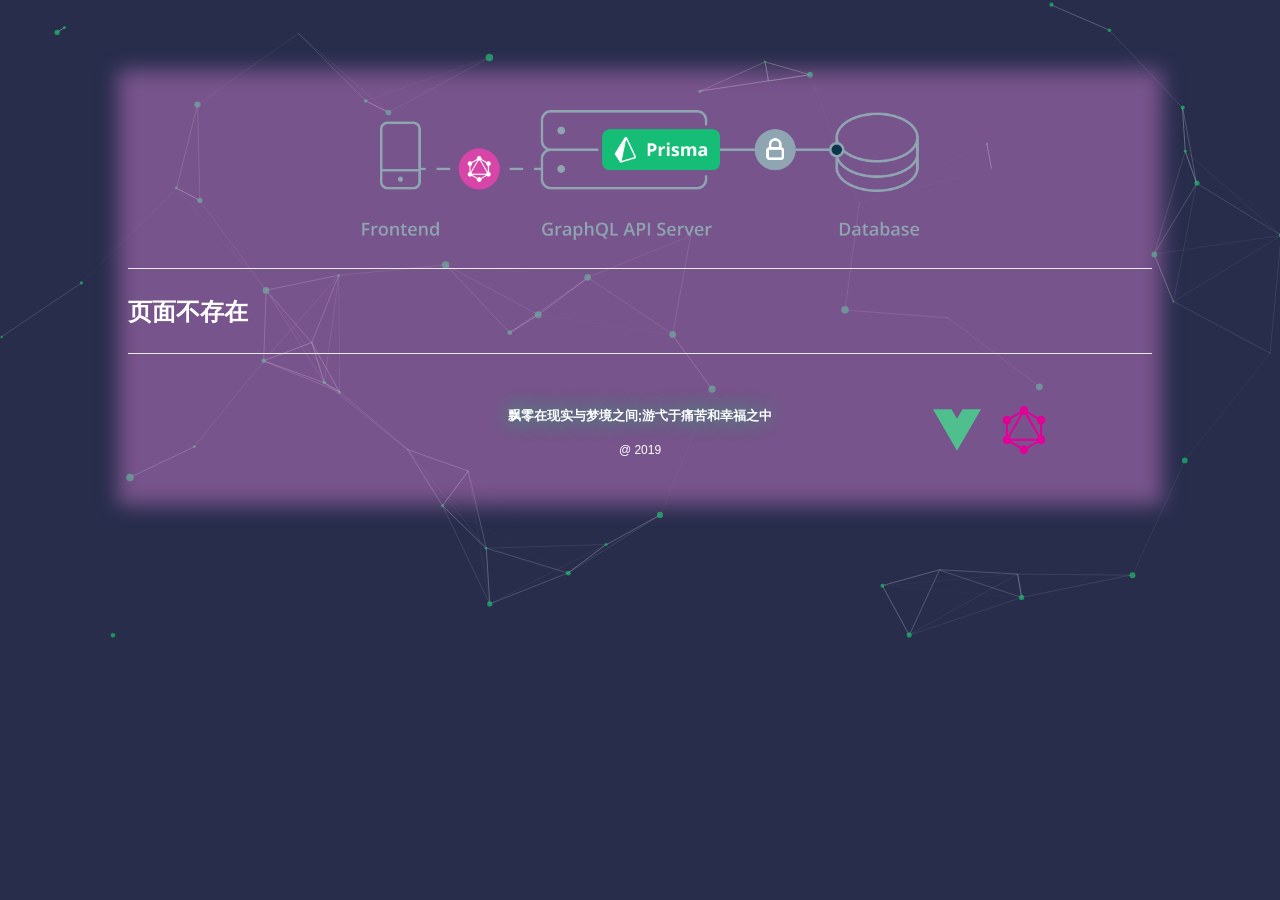
<file: index.html>
<!doctype html>
<html data-n-head="">
  <head data-n-head="">
    <title data-n-head="true">飘零在现实与梦境之间;游弋于痛苦和幸福之中</title><meta data-n-head="true" charset="utf-8"><meta data-n-head="true" name="viewport" content="width=device-width,initial-scale=1"><meta data-n-head="true" data-hid="description" name="description" content="My slick Nuxt.js project"><link data-n-head="true" rel="icon" type="image/x-icon" href="/favicon.ico"><link rel="preload" href="/_nuxt/4e1eaf3246a3d667750e.js" as="script"><link rel="preload" href="/_nuxt/95f981d5650070586fe4.js" as="script"><link rel="preload" href="/_nuxt/745843ed6537cb28b966.js" as="script"><link rel="preload" href="/_nuxt/9461f92179bd42529053.js" as="script">
  </head>
  <body data-n-head="">
    <div id="__nuxt"><style>#nuxt-loading{visibility:hidden;opacity:0;position:absolute;left:0;right:0;top:0;bottom:0;display:flex;justify-content:center;align-items:center;flex-direction:column;animation:nuxtLoadingIn 10s ease;-webkit-animation:nuxtLoadingIn 10s ease;animation-fill-mode:forwards;overflow:hidden}@keyframes nuxtLoadingIn{0%{visibility:hidden;opacity:0}20%{visibility:visible;opacity:0}100%{visibility:visible;opacity:1}}@-webkit-keyframes nuxtLoadingIn{0%{visibility:hidden;opacity:0}20%{visibility:visible;opacity:0}100%{visibility:visible;opacity:1}}#nuxt-loading>div,#nuxt-loading>div:after{border-radius:50%;width:5rem;height:5rem}#nuxt-loading>div{font-size:10px;position:relative;text-indent:-9999em;border:.5rem solid #f5f5f5;border-left:.5rem solid #000;-webkit-transform:translateZ(0);-ms-transform:translateZ(0);transform:translateZ(0);-webkit-animation:nuxtLoading 1.1s infinite linear;animation:nuxtLoading 1.1s infinite linear}#nuxt-loading.error>div{border-left:.5rem solid #ff4500;animation-duration:5s}@-webkit-keyframes nuxtLoading{0%{-webkit-transform:rotate(0);transform:rotate(0)}100%{-webkit-transform:rotate(360deg);transform:rotate(360deg)}}@keyframes nuxtLoading{0%{-webkit-transform:rotate(0);transform:rotate(0)}100%{-webkit-transform:rotate(360deg);transform:rotate(360deg)}}</style><script>window.addEventListener("error",function(){var e=document.getElementById("nuxt-loading");e&&(e.className+=" error")})</script><div id="nuxt-loading" aria-live="polite" role="status"><div>Loading...</div></div></div>
  <script type="text/javascript" src="/_nuxt/4e1eaf3246a3d667750e.js"></script><script type="text/javascript" src="/_nuxt/95f981d5650070586fe4.js"></script><script type="text/javascript" src="/_nuxt/745843ed6537cb28b966.js"></script><script type="text/javascript" src="/_nuxt/9461f92179bd42529053.js"></script></body>
</html>
</file>
